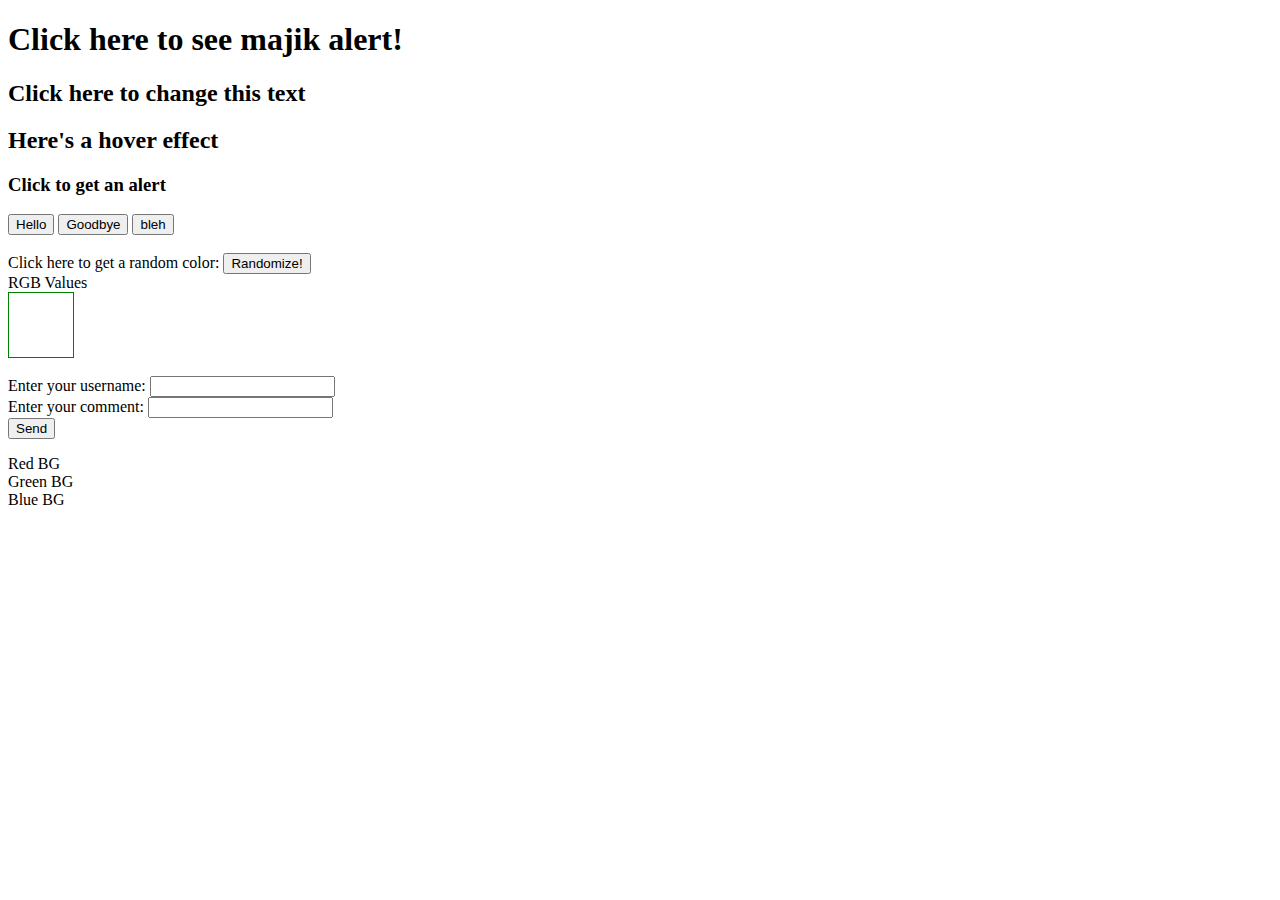
<file: JavaScript/dom_practice/index.html>
<!doctype html>
<html lang="en">
<head>
    <meta charset="UTF-8">
    <meta name="viewport"
          content="width=device-width, user-scalable=no, initial-scale=1.0, maximum-scale=1.0, minimum-scale=1.0">
    <meta http-equiv="X-UA-Compatible" content="ie=edge">
    <title>Practice</title>
    <link rel="stylesheet" href="styles.css">
</head>
<body>
    <div>
        <h1 onclick="alert('MAJIK!')">Click here to see majik alert!</h1>
        <h2>Click here to change this text</h2>
        <h2 id="heading">Here's a hover effect</h2>
        <h3>Click to get an alert</h3>
        <button id="hello">Hello</button>
        <button id="goodbye">Goodbye</button>
        <button id="bleh">bleh</button>
    </div>
    <br>
    <div>
        <label for="colorBtn">Click here to get a random color: </label>
        <button id="colorBtn">Randomize!</button>
        <div id="rgb">RGB Values</div>
        <div class="colorBox"></div>
    </div>
    <br>
    <form id="commentSection" action="">
        <div>
            <label for="username">Enter your username: </label>
            <input type="text" id="username" required>
        </div>
        <div>
            <label for="commentBox">Enter your comment: </label>
            <input type="text" id="commentBox" required>
        </div>
        <button id="send">Send</button>
    </form>
    <div class="comments">
        <ul id="comment"></ul>
    </div>
    <div id="red">
        Red BG
        <div id="green">
            Green BG
            <div id="blue">
                Blue BG
            </div>
        </div>
    </div>
    <script src="app.js"></script>
</body>
</html>
</file>
<file: JavaScript/dom_practice/styles.css>
.colorBox {
    height: 4rem;
    width: 4rem;
    border: 1px solid green;
}

ul {
    list-style-type: none;
    padding: 0;
}
</file>
